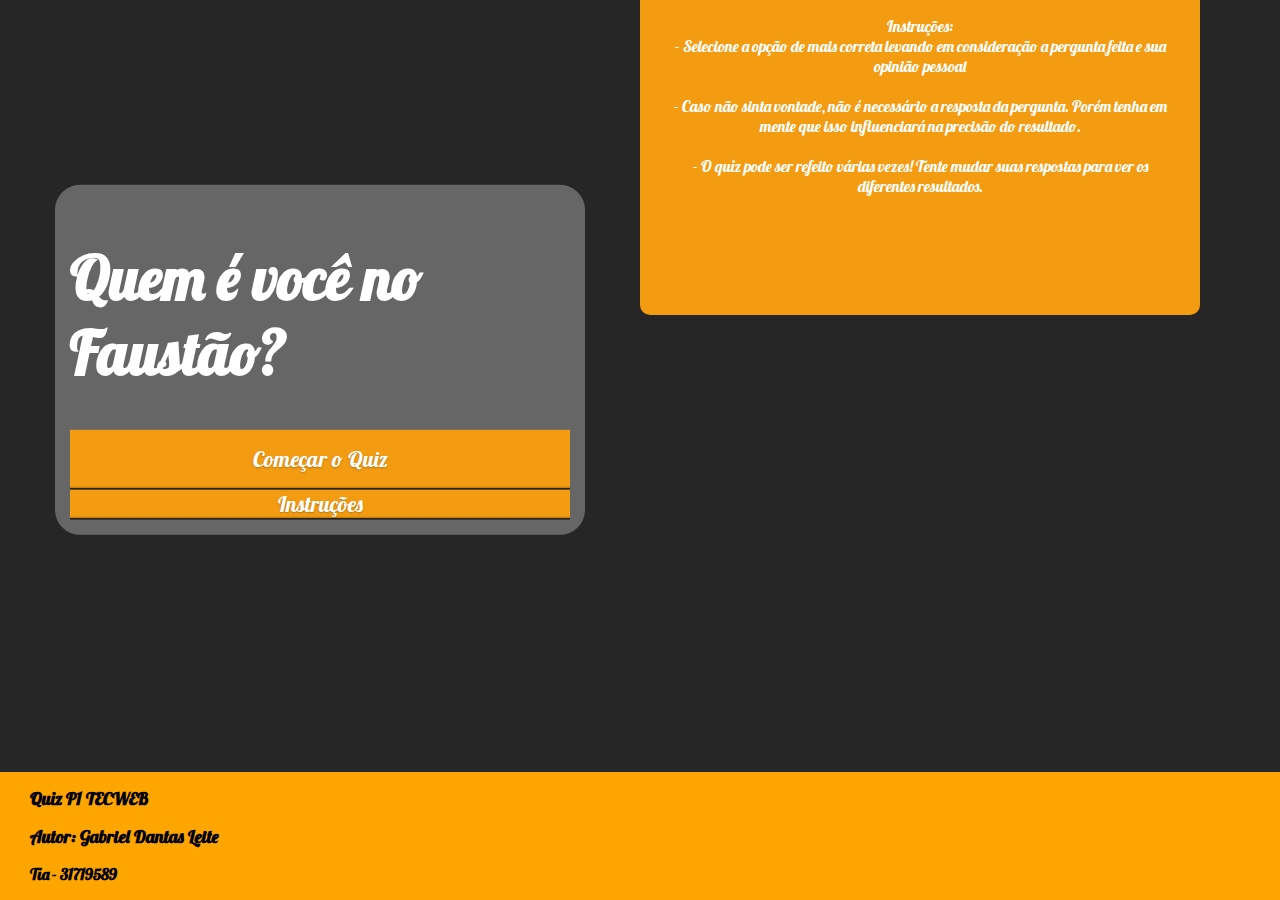
<file: index.html>
<!DOCTYPE html>
<html>
<head>
	<title>Quem é você no Faustão?</title>
	<meta charset="utf-8">
	<meta name="google-site-verification" content="3xmlbxn6raT2W2RIeKMs-kNDqy2bbQ2_js0J8HaccE4" />
	<link rel="stylesheet" type="text/css" href="maincss.css">
	<link href="https://fonts.googleapis.com/css?family=Lobster" rel="stylesheet">
	<script src="https://ajax.googleapis.com/ajax/libs/jquery/3.2.1/jquery.min.js"></script>
	<script type="text/javascript">
	// var x=1;
	// 	function instrucoes(){
	// 		if (x==1){
	// 		document.getElementById('inst').innerHTML="Instruções:<br>- Selecione a opção de mais correta levando em consideração a pergunta feita e sua opinião pessoal<br><br>- Caso não sinta vontade, não é necessário a resposta da pergunta. Porém tenha em mente que isso influenciará na precisão do resultado.<br><br>- O quiz pode ser refeito várias vezes! Tente mudar suas respostas para ver os diferentes resultados."
	// 		}
	// 		else{
	// 			document.getElementById('inst').innerHTML="&darr;";
	// 		}
	// 		if(x==1){
	// 			x=2
	// 		}
	// 		else{
	// 			x=1
	// 		}
	// 	}
	$(document).ready(function(){
    $("button").mouseover(function() {
            $(this).animate({"font-size": "35px"}, 300);
        });
    $("button").mouseout(function() {
            $(this).animate({"font-size": '22px'}, 300);
    });

	$(".button2").click(function(){
		console.log("pressed")
		$("article").animate({height: 'toggle'},500)
	});
	});

	</script>
</head>
<body>
	<section>
		
		<form action="quiz.html" class="button1">
		<h1>Quem é você no Faustão?</h1>
		<button type="submit" value="quiz">Começar o Quiz</button>
		<button type="button" class="button2">Instruções</button>
		</form>
	</section>
	<article class="instbox">
		<p id="inst">Instruções:<br>- Selecione a opção de mais correta levando em consideração a pergunta feita e sua opinião pessoal<br><br>- Caso não sinta vontade, não é necessário a resposta da pergunta. Porém tenha em mente que isso influenciará na precisão do resultado.<br><br>- O quiz pode ser refeito várias vezes! Tente mudar suas respostas para ver os diferentes resultados.</p>
	</article>
	<footer>
		<h2 style="font-size: 18px;">Quiz P1 TECWEB</h2>
		<h2 style="font-size: 18px;">Autor: Gabriel Dantas Leite</h2>
		<h3 style="font-size: 16px;">Tia - 31719589</h3>
	</footer>
</body>
</html>
</file>
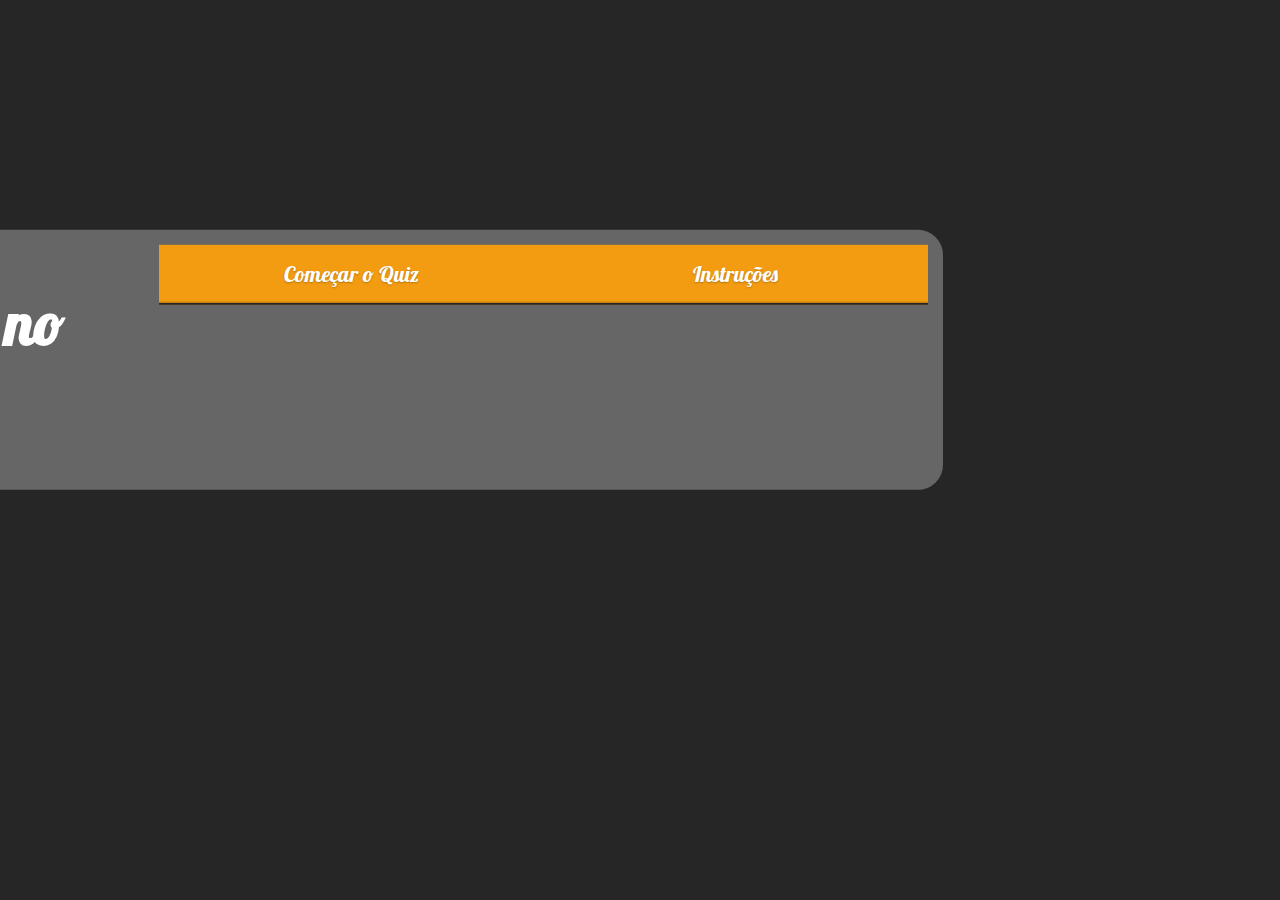
<file: main.html>
<!DOCTYPE html>
<html>
<head>
	<title></title>
	<meta charset="utf-8">
	<link rel="stylesheet" type="text/css" href="maincss.css">
	<link href="https://fonts.googleapis.com/css?family=Lobster" rel="stylesheet">
</head>
<body>
	<section>
		<h1>Quem é você no Faustão?</h1>
		<form action="quiz.html" class="button1">
		<button type="submit" value="quiz">Começar o Quiz</button>
		</form>
		<form action="instrucoes.html" class="button2">
		<button type="submit" value="instrucoes">Instruções</button>
		</form>
	</section>
</body>
</html>
</file>
<file: maincss.css>
body{
	font-family: 'Lobster', cursive;
	background-color: #262626;
}
section{
	background:#666;
  	position:absolute;
  	color:#fff;
  	top:40%;
  	left:25%;
  	padding:15px;
  	-ms-transform: translateX(-50%) translateY(-50%);
  	-webkit-transform: translate(-50%,-50%);
  	transform: translate(-50%,-50%);
  	border-radius: 25px;
    display: flex;
  justify-content: center;

}
h1{
	font-size:60px;
}
.button1{

	margin: 0 auto;
  width: 500px;
  height:110%;
}
.button2{
	margin: 0 auto;
  width: 500px;
  height:110%;
}
button {
  position: relative;
  vertical-align: top;
  width: 100%;
  height: 60px;
  padding: 0;
  font-size: 22px;
  color: white;
  text-align: center;
  text-shadow: 0 1px 2px rgba(0, 0, 0, 0.25);
  background: #f39c12;
  border: 0;
  border-bottom: 2px solid #262626;
  cursor: pointer;
  -webkit-box-shadow: inset 0 -2px #e8930c;
  box-shadow: inset 0 -2px #e8930c;
  font-family: 'Lobster', cursive;
}
button:active {
  top: 1px;
  outline: none;
  -webkit-box-shadow: none;
  box-shadow: none;
  font-family: 'Lobster', cursive;
}
footer{
    position: fixed;
    bottom: 0;
    width: 100%;
    margin-top: 100px;
    left: 0px;
    background: orange;
    padding-left: 30px;
}
.instbox{
  color: white;
  position: absolute;
  top: 0;
  left: 50%;
  background: #f39c12;
  padding-left: 30px;
  padding-right: 30px;
  width: 500px;
  height: 35%;
  text-align: center;
  border-radius:0px 0px 10px 10px;
  font-size:14px;
}
.instbox p{
  font-size: 16px;
}
</file>
